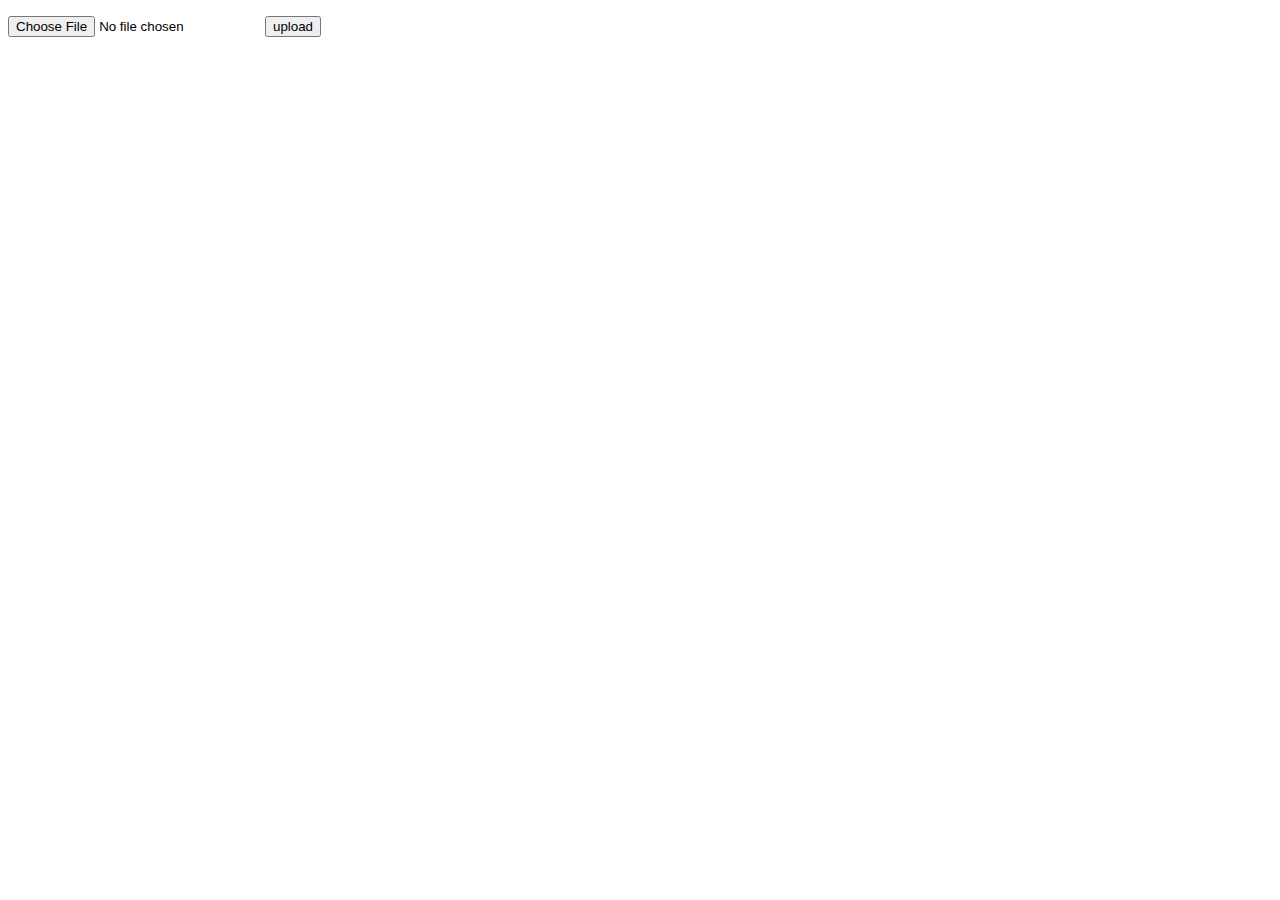
<file: app/templates/upload.html>
<!DOCTYPE html>
<html lang="en">
<head>
    <meta charset="UTF-8">
    <title>Title</title>
</head>
<body>
<form action="" method="post" enctype="multipart/form-data">
    <p>
        <input type="file" name="file" />
        <input type="submit" value="upload">
    </p>
</form>
</body>
</html>
</file>
